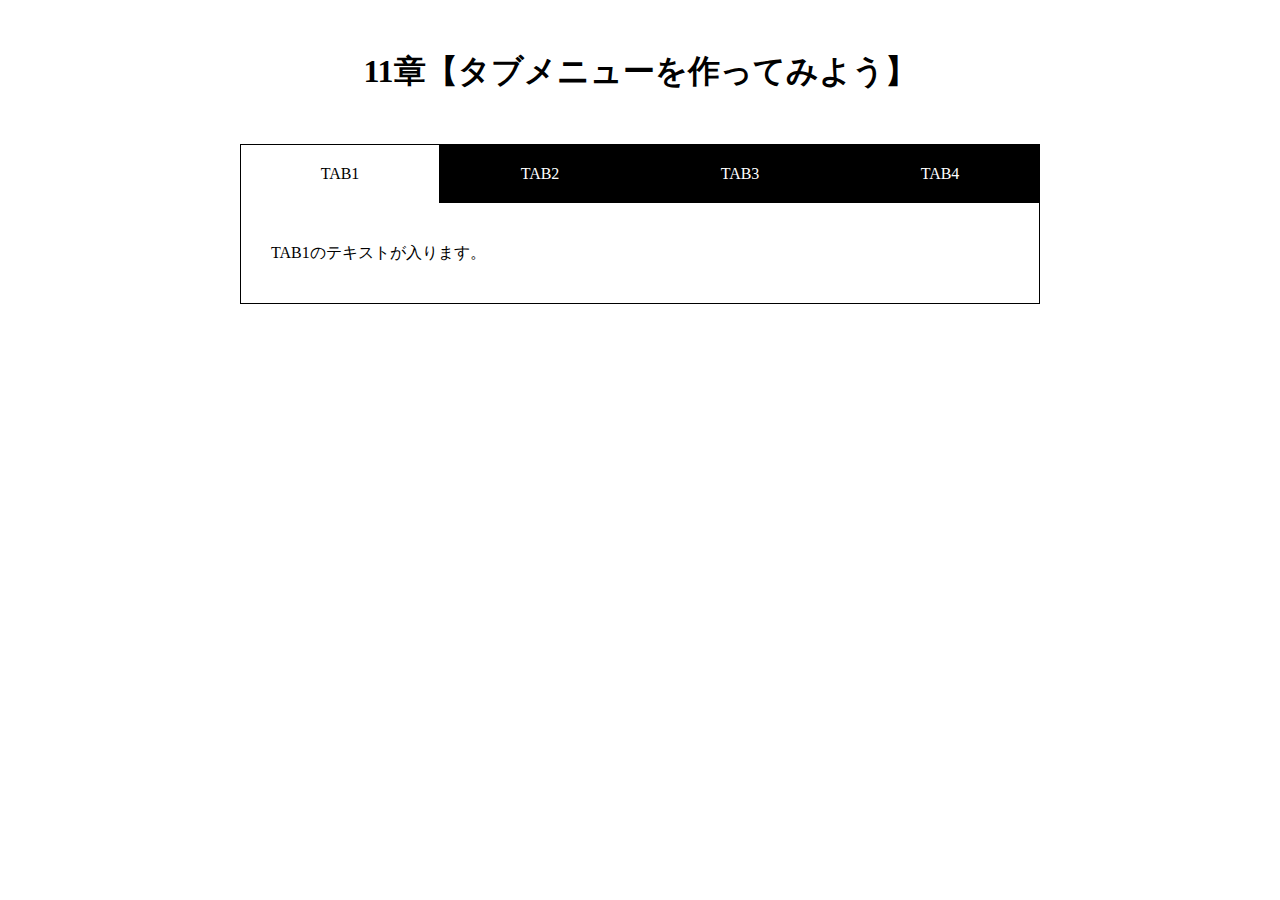
<file: 11_tab/index.html>
<!DOCTYPE html>
<html lang="ja">
  <head>
    <meta charset="UTF-8" />
    <meta name="viewport" content="width=device-width,initial-scale=1.0">
    <title>11章【タブメニューを作ってみよう】</title>
    <link rel="stylesheet" href="css/style.css" />
  </head>
  <body>
    <h1>11章【タブメニューを作ってみよう】</h1>

    <div class="wrap">
      <ul id="tab-menu">
        <li><a href="#tab1" class="active">TAB1</a></li>
        <li><a href="#tab2" class="">TAB2</a></li>
        <li><a href="#tab3" class="">TAB3</a></li>
        <li><a href="#tab4" class="">TAB4</a></li>
      </ul>

      <div id="tab-contents">
        <div id="tab1" class="tab">
          <p>TAB1のテキストが入ります。</p>
        </div>

        <div id="tab2" class="tab">
          <p>TAB2のテキストが入ります。TAB2のテキストが入ります。</p>
        </div>

        <div id="tab3" class="tab">
          <p>TAB3のテキストが入ります。TAB3のテキストが入ります。TAB3のテキストが入ります。</p>
        </div>

        <div id="tab4" class="tab">
          <p>TAB4のテキストが入ります。TAB4のテキストが入ります。TAB4のテキストが入ります。TAB4のテキストが入ります。</p>
        </div>
      </div>
    </div>
    <script src="js/jquery.min.js"></script>
    <script src="js/script.js"></script>
  </body>
</html>
</file>
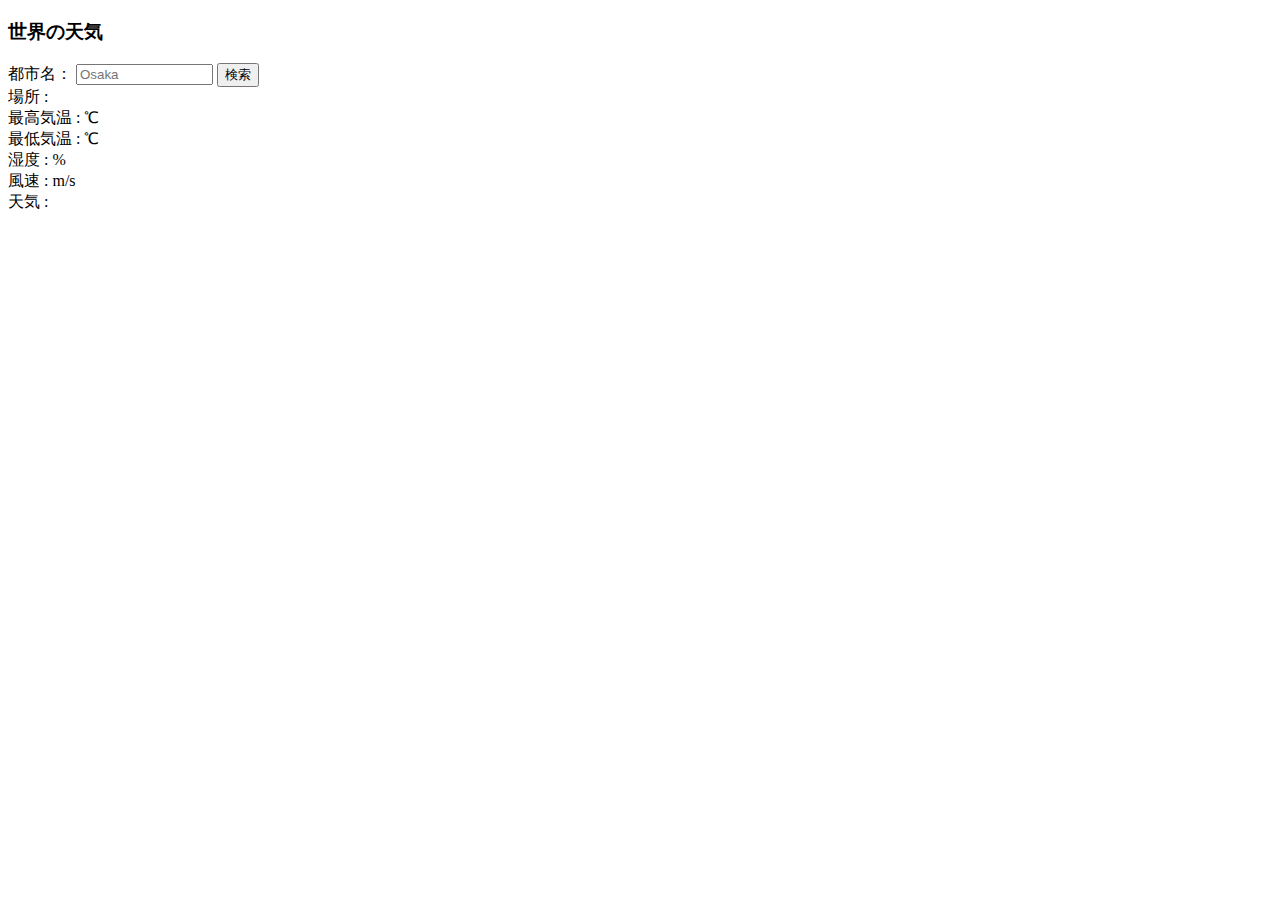
<file: 12_ajax/index.html>
<!DOCTYPE html>
<html lang="ja">
  <head>
    <meta charset="UTF-8" />
    <title>世界の天気</title>
  </head>
  <body>
    <h3>世界の天気</h3>
    <label>都市名：</label>
    <input id="cityname" type="text" size="14" maxlength="14" placeholder="Osaka">
    <button id="btn">検索</button><br>
    <span>場所 :</span>
    <span id="place"></span><br>
    <span>最高気温 :</span>
    <span id="temp_max"></span>
    <span> ℃</span><br>
    <span>最低気温 :</span>
    <span id="temp_min"></span>
    <span> ℃</span><br>
    <span>湿度 :</span>
    <span id="humidity"></span>
    <span> %</span><br>
    <span>風速 :</span>
    <span id="speed"></span>
    <span> m/s</span><br>
    <span>天気 :</span>
    <span id="weather"></span>
    <div id="icon"><img id="img"></div>
    <script src="js/jquery.min.js"></script>
    <script src="js/script.js"></script>
  </body>
</html>
</file>
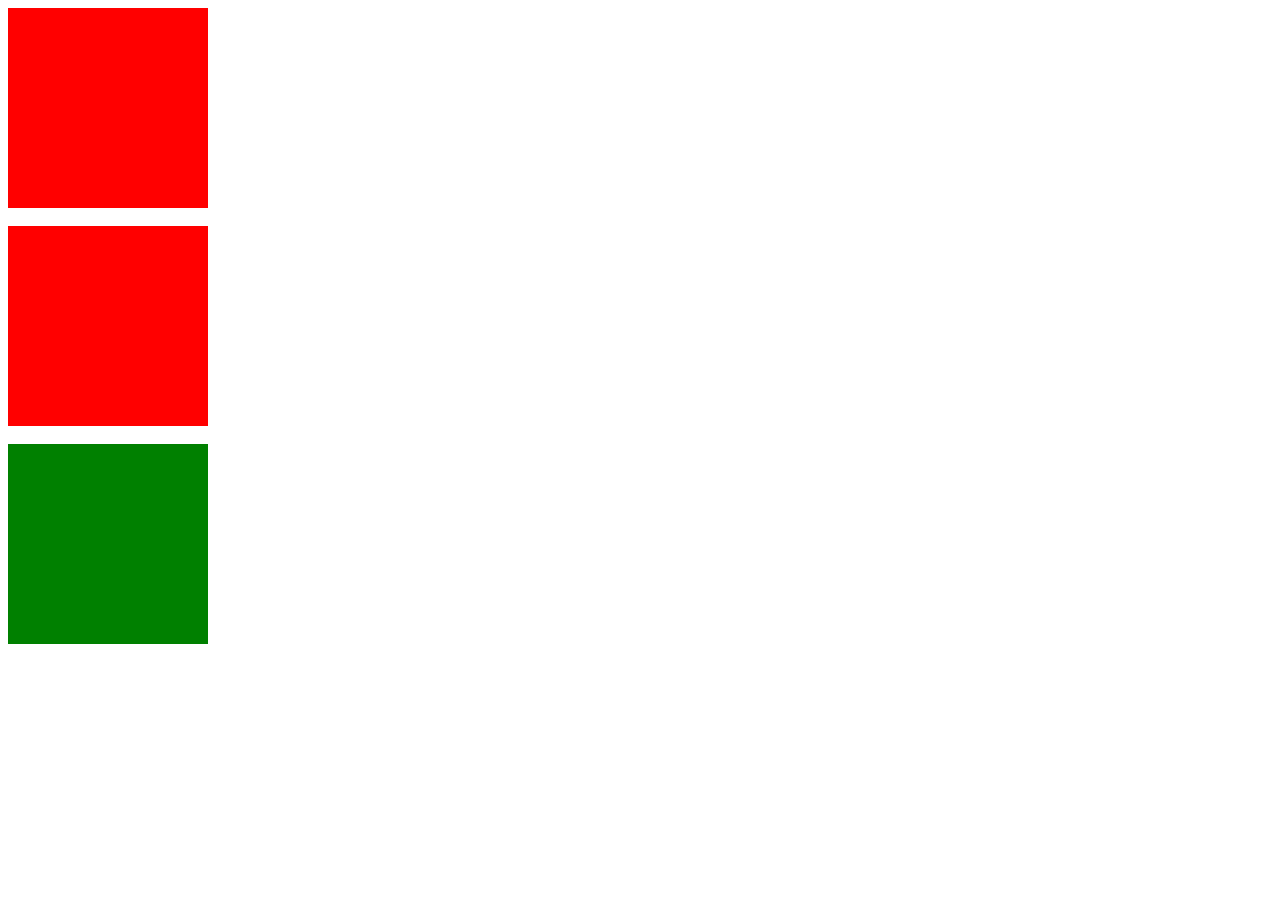
<file: 6_mouse/index.html>
<!DOCTYPE html>
<html lang="ja">
  <head>
    <meta charset="UTF-8" />
    <link rel="stylesheet" href="app.css" />
  </head>
  <body>
    <div class="box1"></div><br>
    <div class="box2"></div><br>
    <div class="box3"></div>
    <script src="jquery.min.js"></script>
    <script src="app.js"></script>
  </body>
</html>
</file>
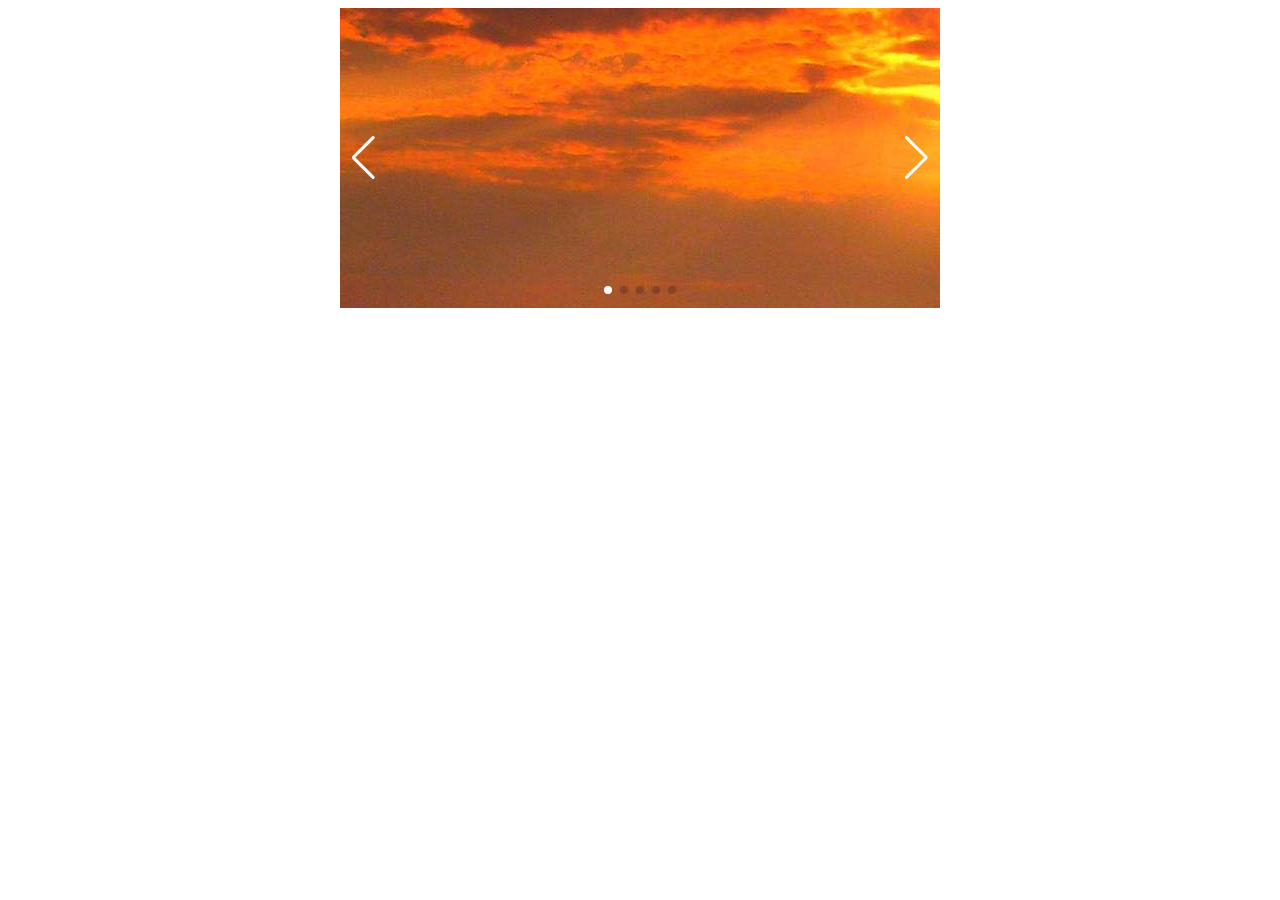
<file: 8_swiper/index.html>
<!DOCTYPE html>
<html lang="ja">
  <head>
    <meta charset="UTF-8" />
    <link rel="stylesheet" href="https://cdn.jsdelivr.net/npm/swiper@8/swiper-bundle.min.css"/>
    <script src="https://cdn.jsdelivr.net/npm/swiper@8/swiper-bundle.min.js"></script>
    <link rel="stylesheet" href="style.css" />    <title>Swiper導入</title>
  </head>
  
  <body>
    <div class="swiper">
      <div class="swiper-wrapper">
        <div class="swiper-slide">
          <img src="img/nature-1.jpg" alt="">
        </div>
        <div class="swiper-slide">
          <img src="img/nature-2.jpg" alt="">
        </div>
        <div class="swiper-slide">
          <img src="img/nature-3.jpg" alt="">
        </div>
        <div class="swiper-slide">
          <img src="img/nature-4.jpg" alt="">
        </div>
        <div class="swiper-slide">
          <img src="img/nature-5.jpg" alt="">
        </div>
      </div>
      <!-- ページネーションの要素 -->
      <div class="swiper-pagination"></div>
      <!-- ナビゲーションボタン （前、次） -->
      <div class="swiper-button-prev"></div>
      <div class="swiper-button-next"></div>
    </div>
    <script src="script.js"></script>
  </body>
</html>
</file>
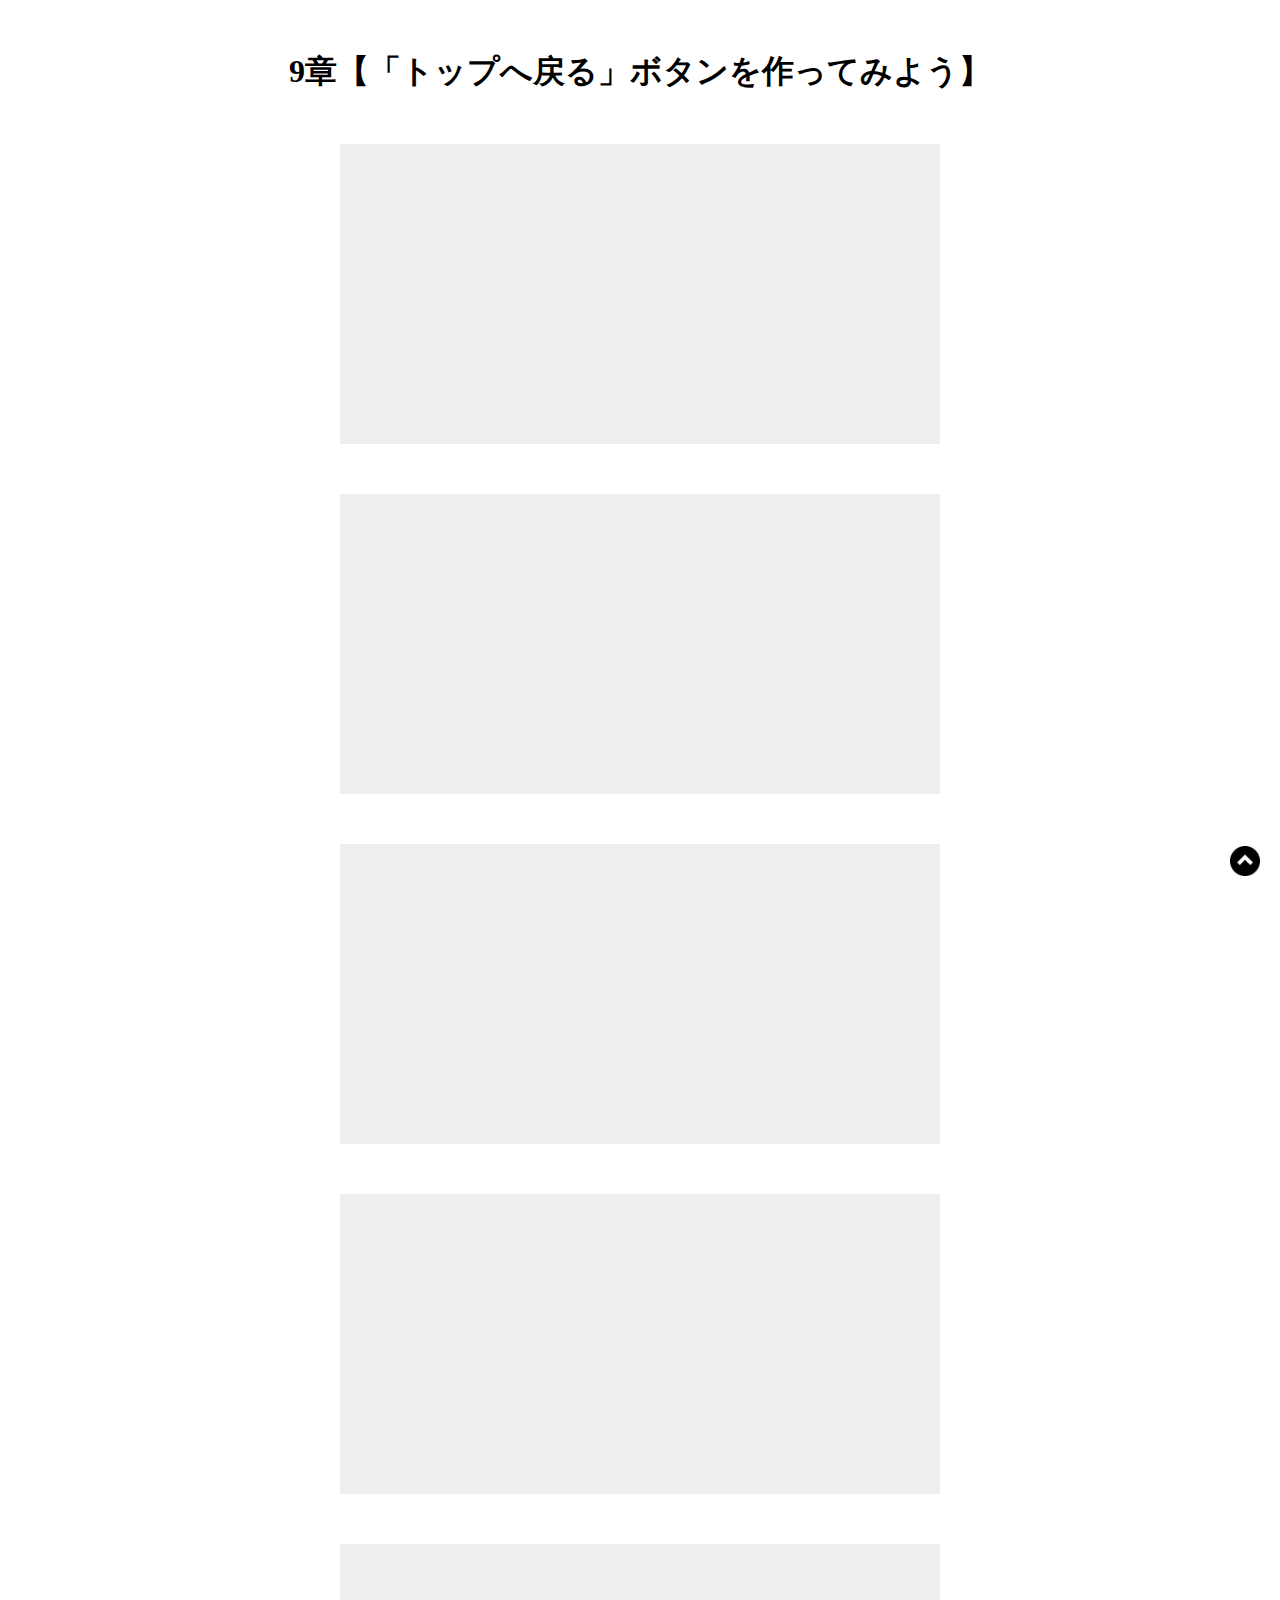
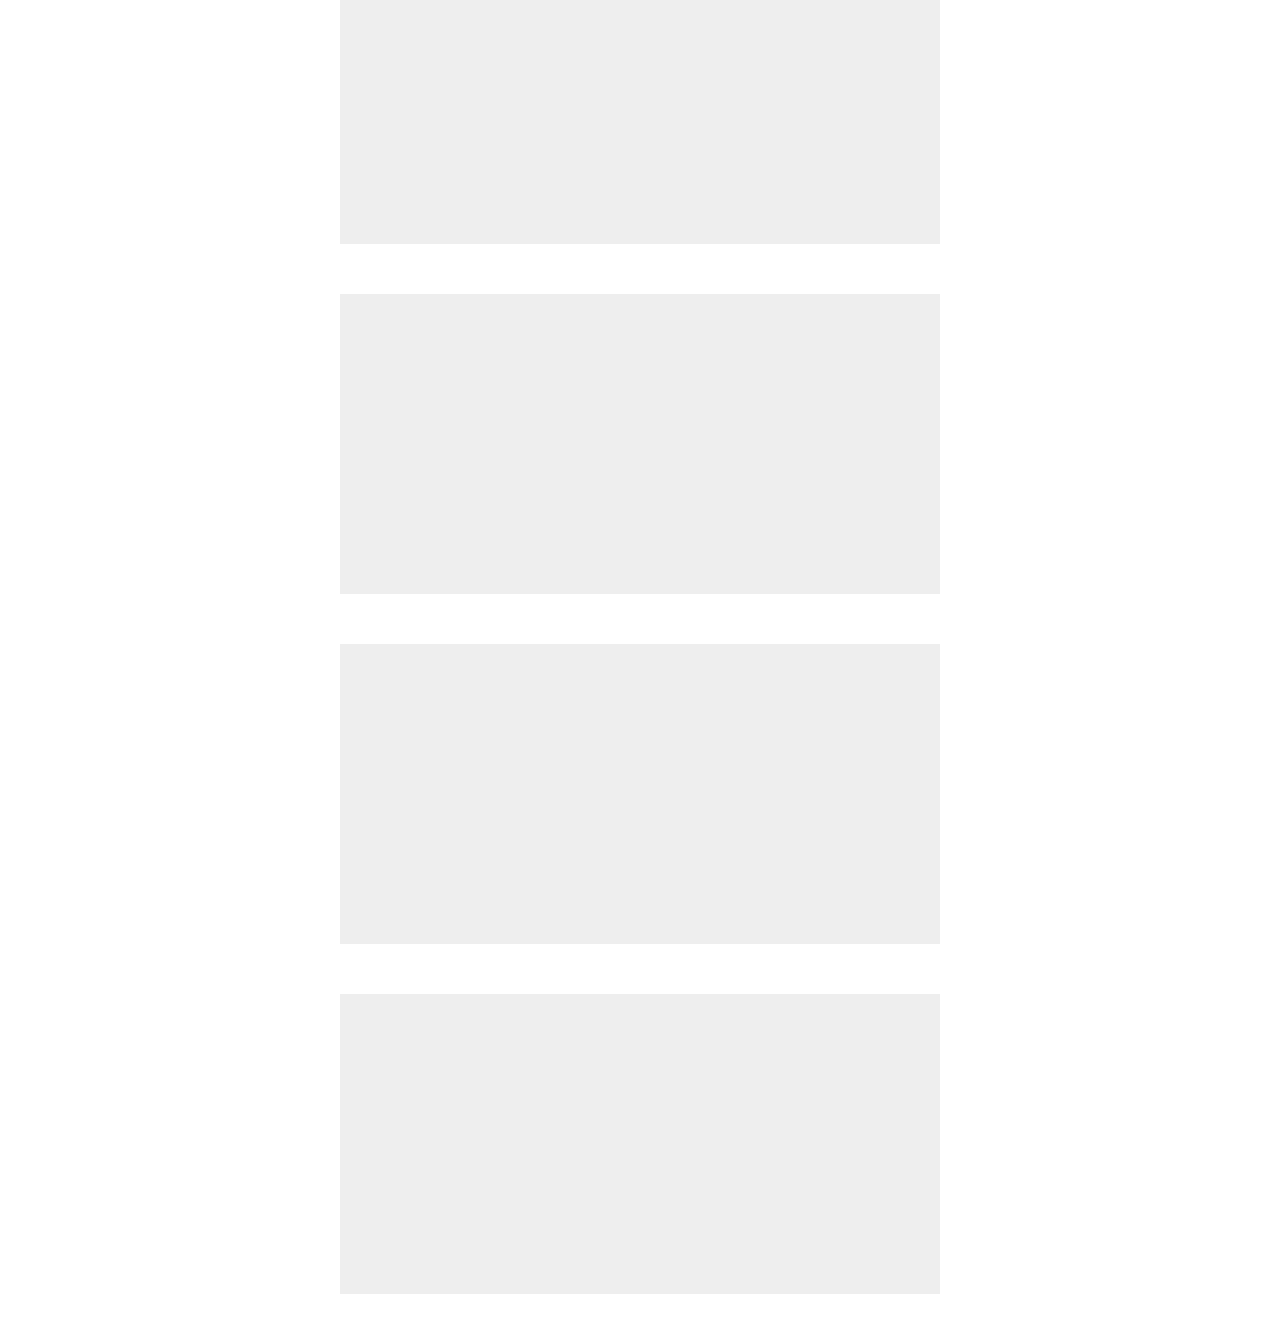
<file: 9_pagetop/index.html>
<!DOCTYPE html>
  <html lang="ja">
  <head>
    <meta charset="UTF-8"　/>
    <meta name="viewport" content="width=device-width,initial-scale=1.0">
    <title>9章【「トップへ戻る」ボタンを作ってみよう】</title>
    <link rel="stylesheet" href="css/style.css" />
  </head>
  <body>
    <h1>9章【「トップへ戻る」ボタンを作ってみよう】</h1>

    <div class="box"></div>
    <div class="box"></div>
    <div class="box"></div>
    <div class="box"></div>
    <div class="box"></div>
    <div class="box"></div>
    <div class="box"></div>
    <div class="box"></div>

    <span id="back">
      <a href="#"><img src="img/arrow.png" alt=""></a>
    </span>

    <script src="js/jquery.min.js"></script>
    <script src="js/script.js"></script>
  </body>
</html>
</file>
<file: 11_tab/css/style.css>
@charset "UTF-8";

* {
  margin: 0;
  padding: 0;
  box-sizing: border-box;
}

h1 {
  text-align: center;
  margin: 50px 0;
}

.wrap {
  width: 90%;
  max-width: 800px;
  margin: 0 auto;
}

#tab-menu {
  display: flex;
}

#tab-menu li {
  list-style-type: none;
  width: 25%;
}

#tab-menu li a {
  color: #fff;
  text-decoration: none;
  display: block;
  padding: 20px;
  text-align: center;
  background: #000;
  border: 1px solid #000;
  border-bottom: none;
}

#tab-menu .active {
  background: #fff;
  color: #000;
}

#tab-contents {
  display: flex;
  flex-wrap: wrap;
}

#tab-contents .tab {
  width: 100%;
  padding: 30px;
  background: #fff;
  border: 1px solid #000;
  border-top: none;
}

#tab-contents p {
  color: #000;
  line-height: 2.5;
}
</file>
<file: 6_mouse/app.css>
.box1 {
  background-color: #FF0000;
  height: 200px;
  width: 200px;
}

.box2 {
  background-color: #FF0000;
  height: 200px;
  width: 200px;
}
.box2-ext {
  border: 10px solid black;
}

.box3 {
  background-color: green;
  height: 200px;
  width: 200px;
}
.box3-ext {
  border: 10px solid black;
  background-color: blue;
}
</file>
<file: 9_pagetop/css/style.css>
@charset "UTF-8";

* {
  margin: 0;
  padding: 0;
  box-sizing: border-box;
}
h1 {
  text-align: center;
  margin: 50px 0;
}
.box {
  height: 300px;
  width: 600px;
  margin: 0 auto 50px;
  background-color: #eee;
}
#back {
  position: fixed;
  right: 20px;
  bottom: 20px;
}
#back img {
  width: 30px;
}
</file>
<file: 8_swiper/style.css>
.swiper {
  width: 600px;
  height: 300px;
}

:root {
  --swiper-navigation-color: #ffffff;
  --swiper-pagination-color: #ffffff;
}
</file>
